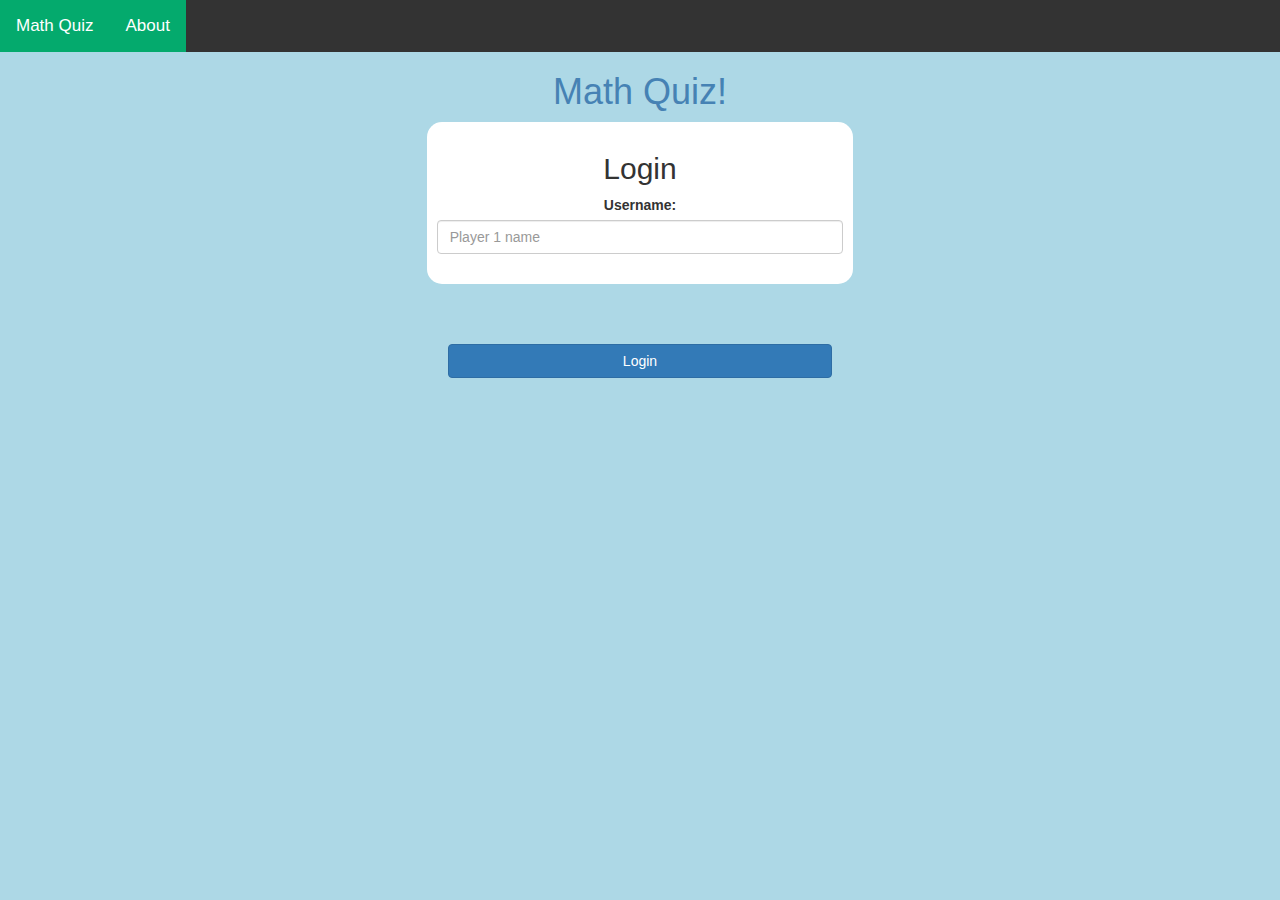
<file: index.html>
<!DOCTYPE html>
<html>
<head>
	<title>Math Quiz</title>

<meta name="viewport" content="width=device-width, initial-scale=1">
<link rel="stylesheet" href="https://maxcdn.bootstrapcdn.com/bootstrap/3.4.0/css/bootstrap.min.css">
<script src="https://ajax.googleapis.com/ajax/libs/jquery/3.4.1/jquery.min.js"></script>
<script src="https://maxcdn.bootstrapcdn.com/bootstrap/3.4.0/js/bootstrap.min.js"></script>

<link rel="stylesheet" type="text/css" href="style.css">

<script src="Script.js"></script>
</head>
<body>
	<div class = 'topnav'>
		<a class="active" href="index.html">Math Quiz</a>
		<a class = "active" href = "about.html">About</a>
	</div>
<center>
<h1 style="color: steelblue;">Math Quiz!</h1>
<div class = 'col-lg-4 col-md-6 col-sm-8 col-xs-10 login_div1'>
<h2>Login</h2>
<label>Username:</label>
<input id = "1login" class = "form-control" placeholder="Player 1 name">
<br>
</div>
<br>
<br>
<br>
<button id = "btnLOGIN" onclick="addUser()" style = "width: 30%;" class = "btn btn-primary">Login</button>


</center>

</body>
</html>
</file>
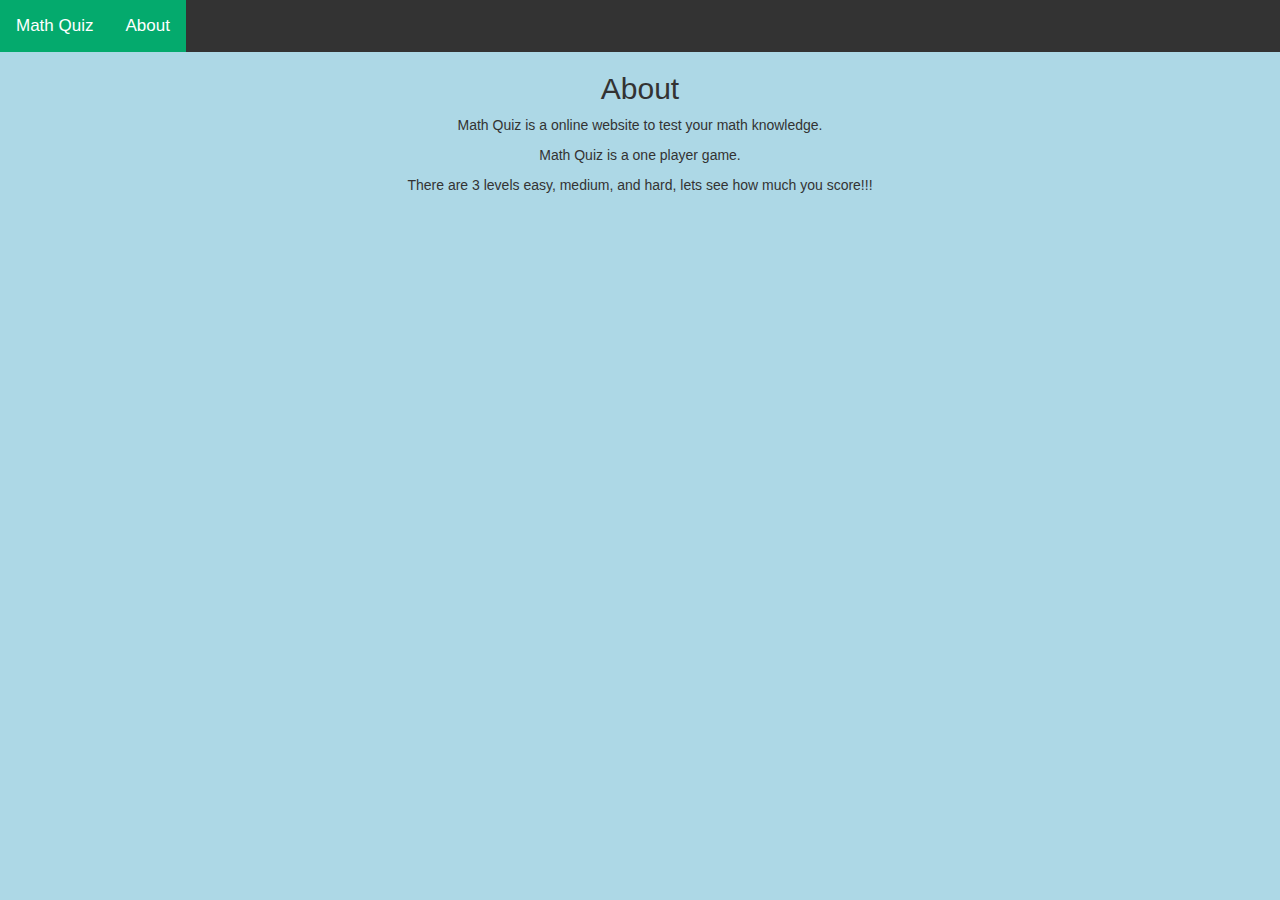
<file: about.html>
<!DOCTYPE html>
<html>
<head>
	<title>Math Quiz</title>

<meta name="viewport" content="width=device-width, initial-scale=1">
<link rel="stylesheet" href="https://maxcdn.bootstrapcdn.com/bootstrap/3.4.0/css/bootstrap.min.css">
<script src="https://ajax.googleapis.com/ajax/libs/jquery/3.4.1/jquery.min.js"></script>
<script src="https://maxcdn.bootstrapcdn.com/bootstrap/3.4.0/js/bootstrap.min.js"></script>

<link rel="stylesheet" type="text/css" href="style.css">

<script src="Script.js"></script>
</head>
<body>
	<div class = 'topnav'>
		<a class="active" href="index.html">Math Quiz</a>
		<a class = "active" href = "about.html">About</a>
	</div>
<center>
<h2>About</h2>
<p>Math Quiz is a online website to test your math knowledge.</p>
<p>Math Quiz is a one player game.</p> 
<p>There are 3 levels easy, medium, and hard, lets see how much you score!!!</p>


</center>

</body>
</html>
</file>
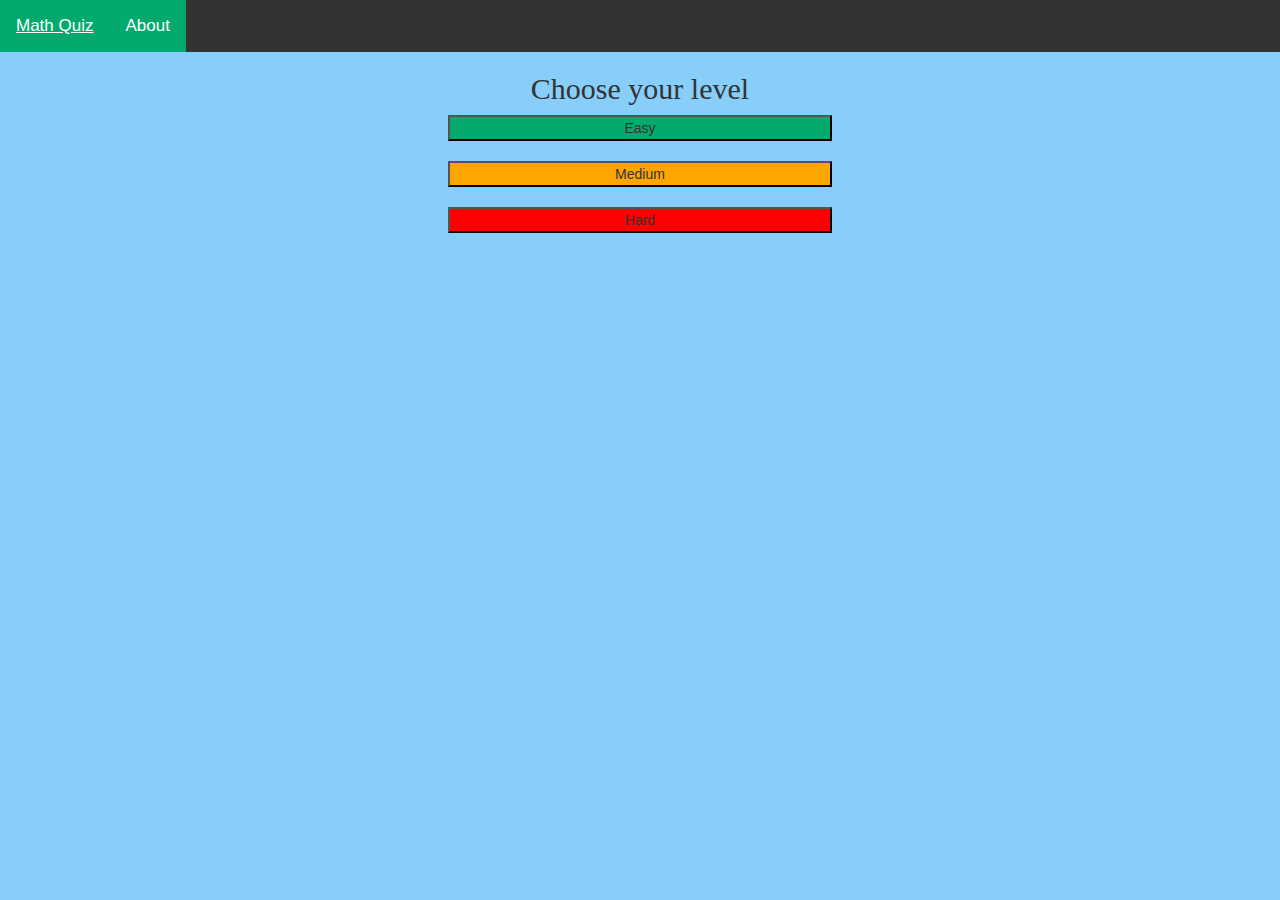
<file: level.html>
<!DOCTYPE html>
<html lang="en">
<head>
     <link href = "style.css" rel = "stylesheet">
    <meta charset="UTF-8">
    <meta http-equiv="X-UA-Compatible" content="IE=edge">
    <meta name="viewport" content="width=device-width, initial-scale=1.0">
    <link rel="stylesheet" href="https://maxcdn.bootstrapcdn.com/bootstrap/3.4.0/css/bootstrap.min.css">
<script src="https://ajax.googleapis.com/ajax/libs/jquery/3.4.1/jquery.min.js"></script>
<script src="https://maxcdn.bootstrapcdn.com/bootstrap/3.4.0/js/bootstrap.min.js"></script>
    <title>Math Quiz</title>
</head>
<script src = "Script.js"></script>
<body style="background-color: lightskyblue;">
    <div class = 'topnav'>
		<a class="active" href="index.html">Math Quiz</a>
		<a class = "active" href = "about.html">About</a>
	</div>
<center>
<h2 id = "ChooseH2">Choose your level</h2>
<button id = "ezBTN" onclick = "ez()">Easy</button>
<br>
<br>
<button id = "mdBTN" onclick = "md()">Medium</button>
<br>
<br>
<button id = "hdBTN" onclick = "hd()">Hard</button>

</center>  
</body>

</html>
</file>
<file: style.css>
.topnav {
	overflow: hidden;
	background-color: #333;
  }
  
  .topnav a {
	float: left;
	color: #f2f2f2;
	text-align: center;
	padding: 14px 16px;
	text-decoration: none;
	font-size: 17px;
  }
  
  .topnav a:hover {
	background-color: #ddd;
	color: black;
  }
  
  .topnav a.active {
	background-color: #04AA6D;
	color: white;
  }




body
{
	background: lightblue;
}

	.login_div1 , .login_div2
	{
		background: white;
		padding: 10px;
		float: none;
		border-radius: 15px;
	}


#player1_name , #player2_name
{
	display: inline-block;
	margin-left: 20px;
}
#word
{
	width: 60%;
}
#word_display
{
	letter-spacing: 5px;
}
#output
{
background: white;
border-radius: 10px;
border-top: 10px solid #AA4465;
padding: 10px;
float: none;
text-align: left;
}

#ezBTN
{
width : 30%;
background-color: #04AA6D;
}
#mdBTN
{
width : 30%;
background-color: orange;	
}

#hdBTN
{
width:30%;
background-color: red;
}

#ChooseH2
{
font-family: 'Times New Roman', Times, serif;	
}

#submit_button
{
width: 30%;
background-color: royalblue;
}

#send_button
{
width: 30%;
background-color:green;	
}
</file>
